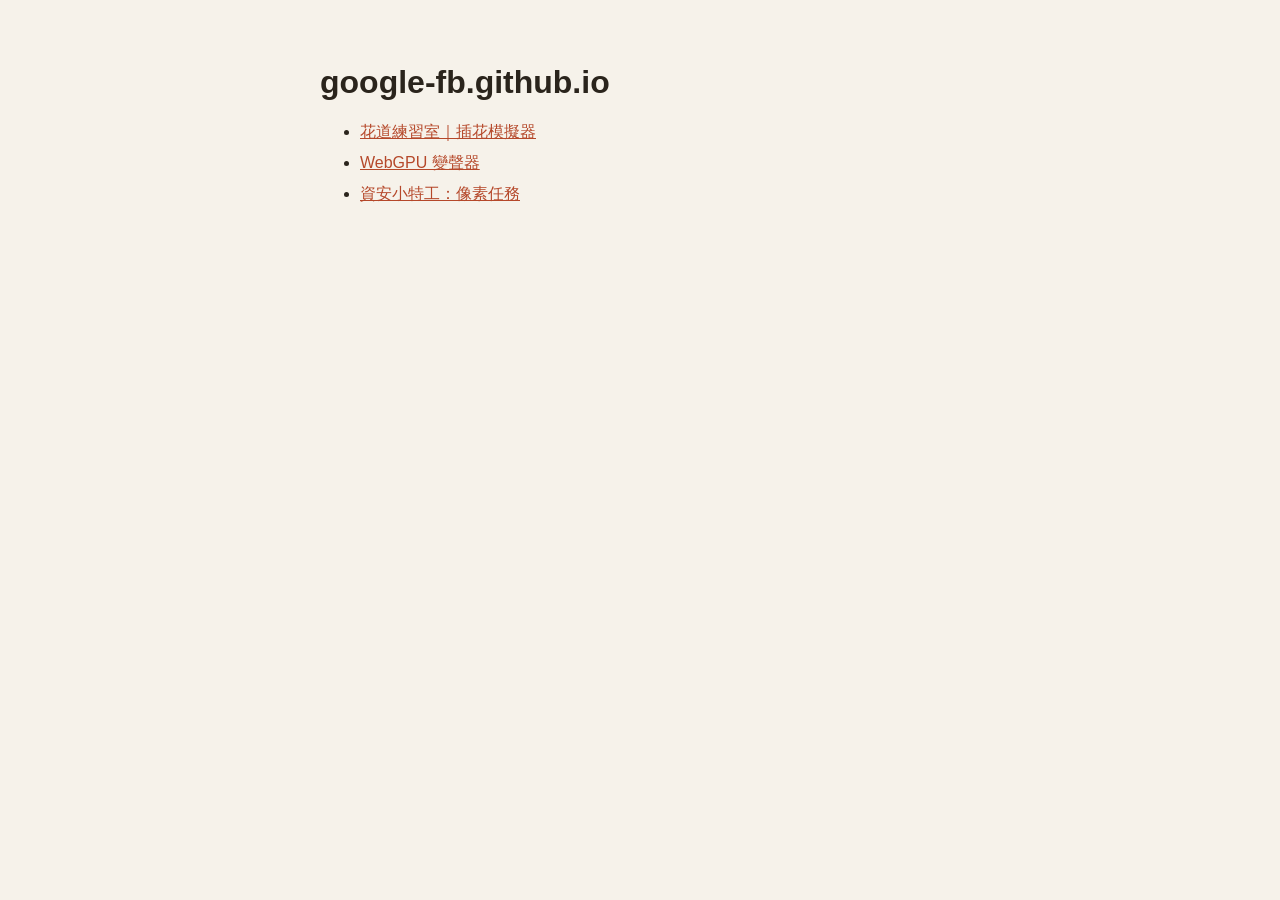
<file: index.html>
<!doctype html>
<html lang="zh-Hant">
  <head>
    <meta charset="utf-8" />
    <meta name="viewport" content="width=device-width, initial-scale=1" />
    <title>google-fb</title>
    <style>
      body { font-family: "Noto Sans TC", sans-serif; max-width: 40rem; margin: 4rem auto; padding: 0 1.5rem; color: #2a241c; background: #f6f2ea; }
      a { color: #b5482a; }
      li { margin: 0.6rem 0; }
    </style>
  </head>
  <body>
    <h1>google-fb.github.io</h1>
    <ul>
      <li><a href="/bloom-sim/">花道練習室｜插花模擬器</a></li>
      <li><a href="/webgpu-voice-changer/">WebGPU 變聲器</a></li>
      <li><a href="/pixel-sec/">資安小特工：像素任務</a></li>
    </ul>
  </body>
</html>
</file>
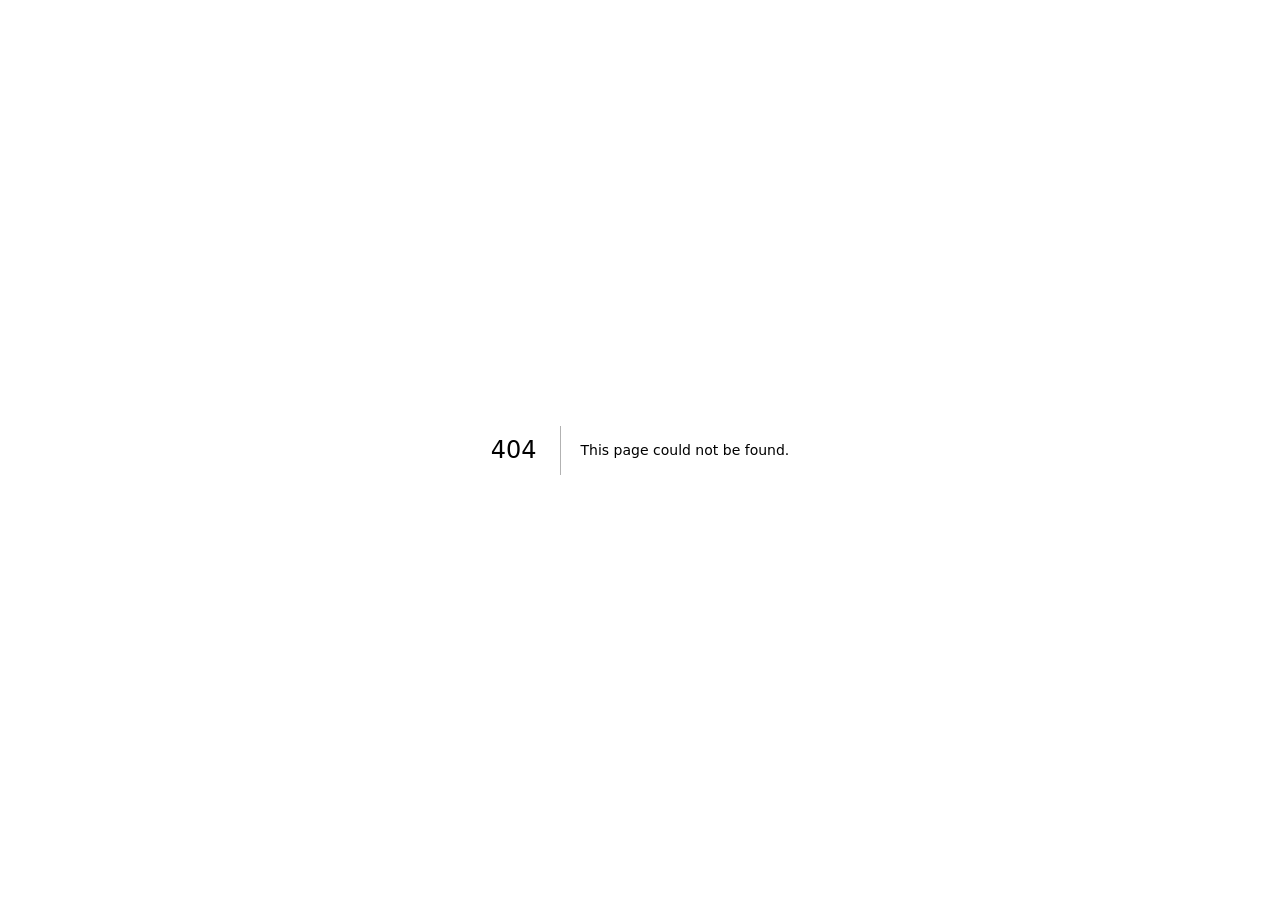
<file: webgpu-voice-changer/404/index.html>
<!DOCTYPE html><html lang="zh-Hant" class="dark geist_a71539c9-module__T19VSG__variable geist_mono_8d43a2aa-module__8Li5zG__variable h-full antialiased"><head><meta charSet="utf-8"/><meta name="viewport" content="width=device-width, initial-scale=1"/><link rel="stylesheet" href="/webgpu-voice-changer/_next/static/chunks/0zxx0ov495liq.css" data-precedence="next"/><link rel="preload" as="script" fetchPriority="low" href="/webgpu-voice-changer/_next/static/chunks/09lgyggnhjlha.js"/><script src="/webgpu-voice-changer/_next/static/chunks/2d_gj1f8lnvga.js" async=""></script><script src="/webgpu-voice-changer/_next/static/chunks/27t_qfc-3_lzs.js" async=""></script><script src="/webgpu-voice-changer/_next/static/chunks/turbopack-0yk3sh36avisr.js" async=""></script><script src="/webgpu-voice-changer/_next/static/chunks/1q6omns2k6j-f.js" async=""></script><script src="/webgpu-voice-changer/_next/static/chunks/2kc7w22dhw8vg.js" async=""></script><meta name="robots" content="noindex"/><meta name="theme-color" content="#09090b"/><title>WebGPU 變聲器 | 即時語音風格轉換</title><meta name="description" content="以 WebGPU 計算著色器實作的即時變聲器：從角色語音片段擷取音高與音色特徵，講話時即時套用不同聲線風格。"/><link rel="icon" href="/webgpu-voice-changer/icon.svg?icon.1omuc1e-7i02c.svg" sizes="any" type="image/svg+xml"/><meta name="next-size-adjust" content=""/><title>404: This page could not be found.</title><script src="/webgpu-voice-changer/_next/static/chunks/0cz1d0mv5g_q7.js" noModule=""></script></head><body class="min-h-full flex flex-col bg-background text-foreground"><div hidden=""><!--$--><!--/$--></div><div style="font-family:system-ui,&quot;Segoe UI&quot;,Roboto,Helvetica,Arial,sans-serif,&quot;Apple Color Emoji&quot;,&quot;Segoe UI Emoji&quot;;height:100vh;text-align:center;display:flex;flex-direction:column;align-items:center;justify-content:center"><div><style>body{color:#000;background:#fff;margin:0}.next-error-h1{border-right:1px solid rgba(0,0,0,.3)}@media (prefers-color-scheme:dark){body{color:#fff;background:#000}.next-error-h1{border-right:1px solid rgba(255,255,255,.3)}}</style><h1 class="next-error-h1" style="display:inline-block;margin:0 20px 0 0;padding:0 23px 0 0;font-size:24px;font-weight:500;vertical-align:top;line-height:49px">404</h1><div style="display:inline-block"><h2 style="font-size:14px;font-weight:400;line-height:49px;margin:0">This page could not be found.</h2></div></div></div><!--$--><!--/$--><section aria-label="Notifications alt+T" tabindex="-1" aria-live="polite" aria-relevant="additions text" aria-atomic="false" data-react-aria-top-layer="true"></section><script src="/webgpu-voice-changer/_next/static/chunks/09lgyggnhjlha.js" id="_R_" async=""></script><script>(self.__next_f=self.__next_f||[]).push([0])</script><script>self.__next_f.push([1,"1:\"$Sreact.fragment\"\n2:I[28231,[\"/webgpu-voice-changer/_next/static/chunks/1q6omns2k6j-f.js\",\"/webgpu-voice-changer/_next/static/chunks/2kc7w22dhw8vg.js\"],\"TooltipProvider\"]\n3:I[39756,[\"/webgpu-voice-changer/_next/static/chunks/1q6omns2k6j-f.js\",\"/webgpu-voice-changer/_next/static/chunks/2kc7w22dhw8vg.js\"],\"default\"]\n4:I[37457,[\"/webgpu-voice-changer/_next/static/chunks/1q6omns2k6j-f.js\",\"/webgpu-voice-changer/_next/static/chunks/2kc7w22dhw8vg.js\"],\"default\"]\n5:I[3484,[\"/webgpu-voice-changer/_next/static/chunks/1q6omns2k6j-f.js\",\"/webgpu-voice-changer/_next/static/chunks/2kc7w22dhw8vg.js\"],\"Toaster\"]\n6:I[97367,[\"/webgpu-voice-changer/_next/static/chunks/1q6omns2k6j-f.js\",\"/webgpu-voice-changer/_next/static/chunks/2kc7w22dhw8vg.js\"],\"OutletBoundary\"]\n7:\"$Sreact.suspense\"\na:I[97367,[\"/webgpu-voice-changer/_next/static/chunks/1q6omns2k6j-f.js\",\"/webgpu-voice-changer/_next/static/chunks/2kc7w22dhw8vg.js\"],\"ViewportBoundary\"]\nc:I[97367,[\"/webgpu-voice-changer/_next/static/chunks/1q6omns2k6j-f.js\",\"/webgpu-voice-changer/_next/static/chunks/2kc7w22dhw8vg.js\"],\"MetadataBoundary\"]\ne:I[68027,[\"/webgpu-voice-changer/_next/static/chunks/1q6omns2k6j-f.js\",\"/webgpu-voice-changer/_next/static/chunks/2kc7w22dhw8vg.js\"],\"default\",1]\n:HL[\"/webgpu-voice-changer/_next/static/chunks/0zxx0ov495liq.css\",\"style\"]\n9:X\n0:{\"P\":null,\"c\":[\"\",\"_not-found\",\"\"],\"q\":\"\",\"i\":false,\"f\":[[[\"\",{\"children\":[\"/_not-found\",{\"children\":[\"__PAGE__\",{},\"$undefined\",\"$undefined\",4608]},\"$undefined\",\"$undefined\",4608]},\"$undefined\",\"$undefined\",4624],[[\"$\",\"$1\",\"c\",{\"children\":[[[\"$\",\"link\",\"0\",{\"rel\":\"stylesheet\",\"href\":\"/webgpu-voice-changer/_next/static/chunks/0zxx0ov495liq.css\",\"precedence\":\"next\",\"crossOrigin\":\"$undefined\",\"nonce\":\"$undefined\"}],[\"$\",\"script\",\"script-0\",{\"src\":\"/webgpu-voice-changer/_next/static/chunks/1q6omns2k6j-f.js\",\"async\":true,\"nonce\":\"$undefined\"}],[\"$\",\"script\",\"script-1\",{\"src\":\"/webgpu-voice-changer/_next/static/chunks/2kc7w22dhw8vg.js\",\"async\":true,\"nonce\":\"$undefined\"}]],[\"$\",\"html\",null,{\"lang\":\"zh-Hant\",\"className\":\"dark geist_a71539c9-module__T19VSG__variable geist_mono_8d43a2aa-module__8Li5zG__variable h-full antialiased\",\"children\":[\"$\",\"body\",null,{\"className\":\"min-h-full flex flex-col bg-background text-foreground\",\"children\":[[\"$\",\"$L2\",null,{\"children\":[\"$\",\"$L3\",null,{\"parallelRouterKey\":\"children\",\"error\":\"$undefined\",\"errorStyles\":\"$undefined\",\"errorScripts\":\"$undefined\",\"template\":[\"$\",\"$L4\",null,{}],\"templateStyles\":\"$undefined\",\"templateScripts\":\"$undefined\",\"notFound\":[[[\"$\",\"title\",null,{\"children\":\"404: This page could not be found.\"}],[\"$\",\"div\",null,{\"style\":{\"fontFamily\":\"system-ui,\\\"Segoe UI\\\",Roboto,Helvetica,Arial,sans-serif,\\\"Apple Color Emoji\\\",\\\"Segoe UI Emoji\\\"\",\"height\":\"100vh\",\"textAlign\":\"center\",\"display\":\"flex\",\"flexDirection\":\"column\",\"alignItems\":\"center\",\"justifyContent\":\"center\"},\"children\":[\"$\",\"div\",null,{\"children\":[[\"$\",\"style\",null,{\"dangerouslySetInnerHTML\":{\"__html\":\"body{color:#000;background:#fff;margin:0}.next-error-h1{border-right:1px solid rgba(0,0,0,.3)}@media (prefers-color-scheme:dark){body{color:#fff;background:#000}.next-error-h1{border-right:1px solid rgba(255,255,255,.3)}}\"}}],[\"$\",\"h1\",null,{\"className\":\"next-error-h1\",\"style\":{\"display\":\"inline-block\",\"margin\":\"0 20px 0 0\",\"padding\":\"0 23px 0 0\",\"fontSize\":24,\"fontWeight\":500,\"verticalAlign\":\"top\",\"lineHeight\":\"49px\"},\"children\":404}],[\"$\",\"div\",null,{\"style\":{\"display\":\"inline-block\"},\"children\":[\"$\",\"h2\",null,{\"style\":{\"fontSize\":14,\"fontWeight\":400,\"lineHeight\":\"49px\",\"margin\":0},\"children\":\"This page could not be found.\"}]}]]}]}]],[]],\"forbidden\":\"$undefined\",\"unauthorized\":\"$undefined\"}]}],[\"$\",\"$L5\",null,{\"position\":\"bottom-right\",\"richColors\":true,\"theme\":\"dark\"}]]}]}]]}],{\"children\":[[\"$\",\"$1\",\"c\",{\"children\":[null,[\"$\",\"$L3\",null,{\"parallelRouterKey\":\"children\",\"error\":\"$undefined\",\"errorStyles\":\"$undefined\",\"errorScripts\":\"$undefined\",\"template\":[\"$\",\"$L4\",null,{}],\"templateStyles\":\"$undefined\",\"templateScripts\":\"$undefined\",\"notFound\":\"$undefined\",\"forbidden\":\"$undefined\",\"unauthorized\":\"$undefined\"}]]}],{\"children\":[[\"$\",\"$1\",\"c\",{\"children\":[[[\"$\",\"title\",null,{\"children\":\"404: This page could not be found.\"}],[\"$\",\"div\",null,{\"style\":\"$0:f:0:1:0:props:children:1:props:children:props:children:0:props:children:props:notFound:0:1:props:style\",\"children\":[\"$\",\"div\",null,{\"children\":[[\"$\",\"style\",null,{\"dangerouslySetInnerHTML\":{\"__html\":\"body{color:#000;background:#fff;margin:0}.next-error-h1{border-right:1px solid rgba(0,0,0,.3)}@media (prefers-color-scheme:dark){body{color:#fff;background:#000}.next-error-h1{border-right:1px solid rgba(255,255,255,.3)}}\"}}],[\"$\",\"h1\",null,{\"className\":\"next-error-h1\",\"style\":\"$0:f:0:1:0:props:children:1:props:children:props:children:0:props:children:props:notFound:0:1:props:children:props:children:1:props:style\",\"children\":404}],[\"$\",\"div\",null,{\"style\":\"$0:f:0:1:0:props:children:1:props:children:props:children:0:props:children:props:notFound:0:1:props:children:props:children:2:props:style\",\"children\":[\"$\",\"h2\",null,{\"style\":\"$0:f:0:1:0:props:children:1:props:children:props:children:0:props:children:props:notFound:0:1:props:children:props:children:2:props:children:props:style\",\"children\":\"This page could not be found.\"}]}]]}]}]],null,[\"$\",\"$L6\",null,{\"children\":[\"$\",\"$7\",null,{\"name\":\"Next.MetadataOutlet\",\"children\":\"$@8\"}]}]]}],{},null,false,null]},null,false,\"$9\"]},null,false,null],[\"$\",\"$1\",\"h\",{\"children\":[[\"$\",\"meta\",null,{\"name\":\"robots\",\"content\":\"noindex\"}],[\"$\",\"$La\",null,{\"children\":\"$Lb\"}],[\"$\",\"div\",null,{\"hidden\":true,\"children\":[\"$\",\"$Lc\",null,{\"children\":[\"$\",\"$7\",null,{\"name\":\"Next.Metadata\",\"children\":\"$Ld\"}]}]}],[\"$\",\"meta\",null,{\"name\":\"next-size-adjust\",\"content\":\"\"}]]}],false]],\"m\":\"$undefined\",\"G\":[\"$e\",[[\"$\",\"link\",\"0\",{\"rel\":\"stylesheet\",\"href\":\"/webgpu-voice-changer/_next/static/chunks/0zxx0ov495liq.css\",\"precedence\":\"next\",\"crossOrigin\":\"$undefined\",\"nonce\":\"$undefined\"}]]],\"S\":true,\"h\":null,\"r\":\"$undefined\",\"s\":\"$undefined\",\"a\":\"$undefined\",\"l\":\"$undefined\",\"p\":\"$undefined\",\"d\":\"$undefined\",\"b\":\"CdhVUaQSxW7t8nro9sRFG\"}\n9:C\nb:[[\"$\",\"meta\",\"0\",{\"charSet\":\"utf-8\"}],[\"$\",\"meta\",\"1\",{\"name\":\"viewport\",\"content\":\"width=device-width, initial-scale=1\"}],[\"$\",\"meta\",\"2\",{\"name\":\"theme-color\",\"content\":\"#09090b\"}]]\nf:I[27201,[\"/webgpu-voice-changer/_next/static/chunks/1q6omns2k6j-f.js\",\"/webgpu-voice-changer/_next/static/chunks/2kc7w22dhw8vg.js\"],\"IconMark\"]\n8:null\nd:[[\"$\",\"title\",\"0\",{\"children\":\"WebGPU 變聲器 | 即時語音風格轉換\"}],[\"$\",\"meta\",\"1\",{\"name\":\"description\",\"content\":\"以 WebGPU 計算著色器實作的即時變聲器：從角色語音片段擷取音高與音色特徵，講話時即時套用不同聲線風格。\"}],[\"$\",\"link\",\"2\",{\"rel\":\"icon\",\"href\":\"/webgpu-voice-changer/icon.svg?icon.1omuc1e-7i02c.svg\",\"sizes\":\"any\",\"type\":\"image/svg+xml\"}],[\"$\",\"$Lf\",\"3\",{}]]\n"])</script></body></html>
</file>
<file: webgpu-voice-changer/_next/static/chunks/0zxx0ov495liq.css>
@import url("./0zxx0ov495liq.css.part00.css");
@import url("./0zxx0ov495liq.css.part01.css");
@import url("./0zxx0ov495liq.css.part02.css");
</file>
